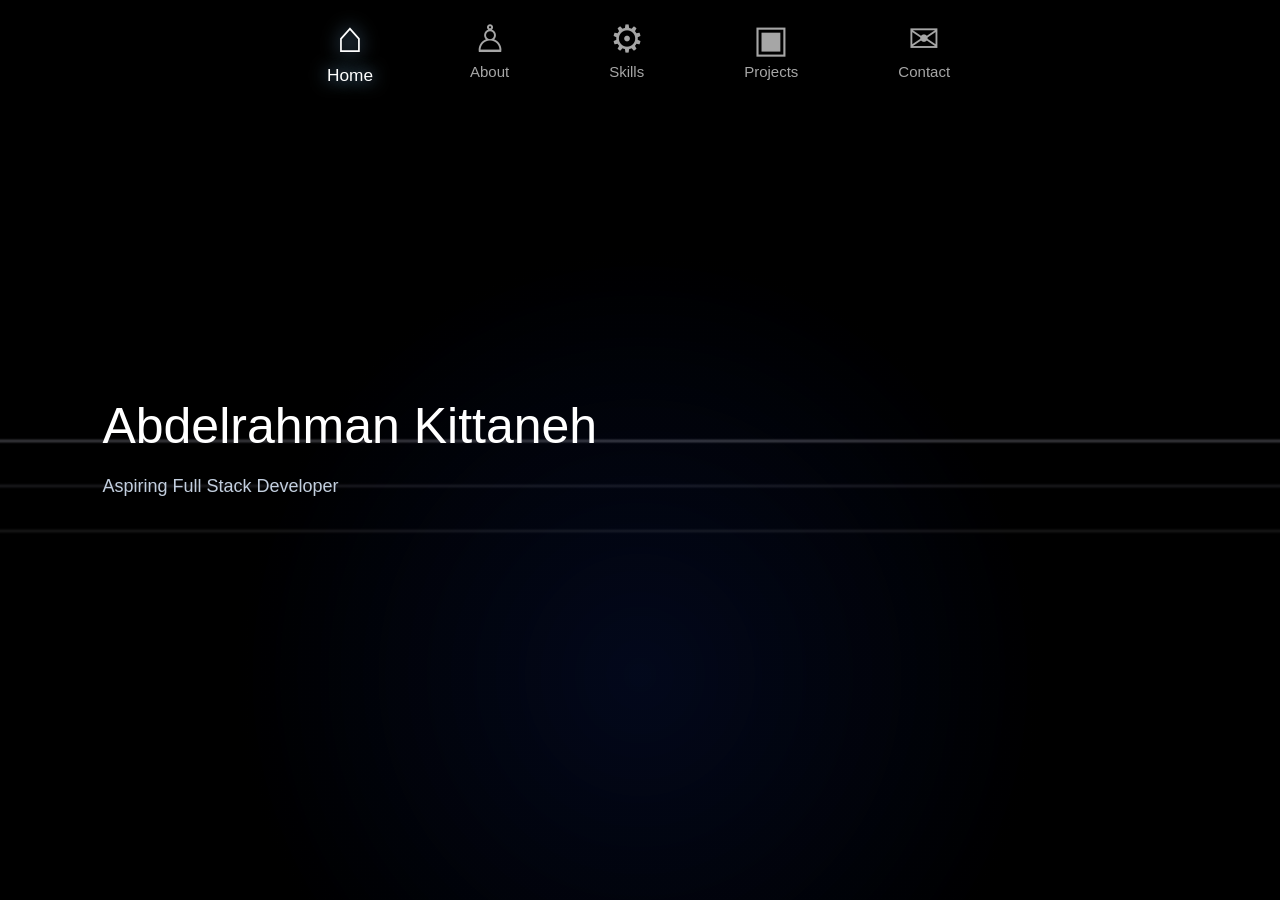
<file: index.html>
<!DOCTYPE html>
<html lang="en">
<head>
    <meta charset="UTF-8">
    <meta name="viewport" content="width=device-width, initial-scale=1.0">
    <title>Abdelrahman Kittaneh</title>
    <link rel="stylesheet" href="style.css">
    <link rel="stylesheet" href="https://cdnjs.cloudflare.com/ajax/libs/font-awesome/6.5.0/css/all.min.css">
</head>
<body>
    <div class="background">
        <div class="wave wave1"></div>
        <div class="wave wave2"></div>
        <div class="wave wave3"></div>
    </div>
    <header>
        <nav>
            <a href="#home" class="selected">
            <span class="nav-icon">⌂</span>
            <span>Home</span></a>
            <a href="#about"><span class="nav-icon">♙</span>
            <span>About</span></a>
            <a href="#skills"><span class="nav-icon">⚙</span>
            <span>Skills</span></a>
            <a href="#projects"><span class="nav-icon">▣</span>
            <span>Projects</span></a>
            <a href="#contact"><span class="nav-icon">✉</span>
            <span>Contact</span></a>
        </nav>
    </header>
    <div>
    <div id="home" class="panel active">
        <h1>Abdelrahman Kittaneh</h1>
        <p>Aspiring Full Stack Developer</p>
    </div>
    <div id="about" class="panel">
        <h2>About Me</h2>
        <p class="about-text">
        Hi, I'm Abdelrahman, an aspiring Full Stack Developer
        passionate about web development, technology,
        and creating interactive websites.
    </p>
    <p class="about-text">
        I'm currently developing my skills in HTML,
        CSS, JavaScript, and modern web technologies.
    </p>
</div>
    <div id="skills" class="panel">
        <h2>My Skills</h2>
        <p>HTML | CSS | JavaScript | Git</p>
    </div>
    <section id="projects" class="panel">
    <div class="projects-title">
        <h2>My Projects</h2>
    </div>
    <div class="projects-container">
        <div class="project-card">
            <div class="project-top">
                <p>JavaScript</p>
            </div>
            <img src="images/button clicker.png" alt="button">
            <div class="project-info">
                <h3>button clicker</h3>
                <div class="project-tags">
                    <p>HTML | CSS | JavaScript </p>
                </div>
            </div>
        </div>
        <div class="project-card">
            <div class="project-top">
            <p>CSS HTML</p>
            </div>
            <img src="images/profile page.png" alt="Profile Page">
            <div class="project-info">
                <h3>Profile Page</h3>
                <div class="project-tags">
                    <p>HTML | CSS</p>
                </div>
            </div>
        </div>
</section>
    <div id="contact" class="panel">
        <h2>Contact Me</h2>
        <a href="abdelrahmankittaneh@gmail.com"><img src="images/gmail-new-2020-logo-png_seeklogo-389043.png" width="100px"></a>
        <a href="https://github.com/abdelrahman316"><img src="images/github-icon-seeklogo.png" width="100px"></a>   
    </div>
</div>
    <script src="script.js"></script>
</body>
</html>
</file>
<file: style.css>
*{
    margin: 0;
    box-sizing: border-box;
}
body{
    color: white;
    background: #030914;
    min-height: 100px;
    overflow-x: hidden;
    font-family: Arial, Helvetica, sans-serif;
}
.background{
    position: fixed;
    inset: 0;
    z-index: -1;
    background: radial-gradient(
        ellipse at 50% 75%,
        #04048113 0%,
        #000000 45%,
        #000000 100%
    );
}
.wave {
    position:absolute;
    width: 160%;
    height: 320px;
    left: -30%;
    border: 2px solid transparent;
    filter: blur(1px);
}
.wave1{
    bottom: 140px;
    border-top-color: rgba(220, 220, 240, 0.35);
    animation: xmb1 10s ease-in-out infinite alternate;
}
.wave2{
    bottom: 95px;
    border-top-color: rgba(190, 190, 210, 0.18);
    animation: xmb2 12s ease-in-out infinite alternate;
}
.wave3{
    bottom: 50px;
    border-top-color: rgba(255, 255, 255, 0.12);
    animation: xmb3 11s ease-in-out infinite alternate;
}
@keyframes xmb1{
    0%{
        transform: translate(0, 0 ) rotate(-7deg);
    }
    50%{
        transform: translate(25px, -18px) rotate(-5deg);
    }
    100%{
        transform: translate(55px,12px) rotate(-3deg);
    }
}
@keyframes xmb2{
    0%{
        transform: translate(0, 0 ) rotate(-4deg);
    }
    50%{
        transform: translate(-20px, 16px) rotate(-2deg);
    }
    100%{
        transform: translate(-45px,-10px) rotate(1deg);
    }
}
@keyframes xmb3{
    0%{
        transform: translate(0, 0 ) rotate(-7deg);
    }
    50%{
        transform: translate(100px, -70px) rotate(1deg);
    }
    100%{
        transform: translate(55px,12px) rotate(-3deg);
    }
}
@keyframes slidein{
    from{
        opacity: 0;
        transform: translateX(35px);
    }
    to {
        opacity: 1;
        transform: translateX(0);
    }
}
.header{
    position: relative;
    z-index: 2;
    width: 100%;
    padding: 45px 8%; 
}
nav{
    display: flex;
    justify-content: center;
    align-items: center;
    gap: 100px;
    margin-top: 20px;
}
nav a{
    display: flex;
    flex-direction: column;
    align-items: center;
    gap: 5px;
    color: rgba(255, 255, 255, 0.65);
    text-decoration: none;
    font-size: 15px;
    transition: 0.1s;
}
.nav-icon{
    font-size: 38px;
    line-height: 1;
}
nav a:hover, nav a.selected{
    color: white;
    text-shadow: 0 0 15px #8bc9ff;
    transform: scale(1.15);
}
main{
    position: relative;
    z-index: 1;
}
.panel {
    display: none;
    min-height: calc(100vh - 160px);
    padding: 60px 8%;
}
.panel.active {
    display: flex;
    flex-direction: column;
    align-items: flex-start;
    justify-content: center;
    animation: slidein 0.4s ease-out;
}
.panel h1{
    font-size: 50px;
    font-weight: 300;
    margin-bottom: 15px ;
}
.panel h2 {
    font-size: 38px;
    font-weight: 400;
    margin-bottom: 25px;
}
.panel p{
    font-size: 18px;
    color: #c3cfdf;
    line-height: 1.8;
}
.subtitle {
    font-size: 13px;
    letter-spacing: 3px;
    margin-bottom: 20px;
}
.button{
    display: inline-block;
    padding: 14px 25px;
    margin-top: 30px;
    color: white;
    text-decoration: none;
    border: 1px solid rgba(255, 255, 255, 0.4);
    transition: 0.3;
}
.button:hover{
    background-color: rgba(255, 255, 255, 0.15);
    box-shadow: 0 0 20px rgba(120, 180, 255, 0.3);
}
.skills-list{
    display: flex;
    flex-wrap: wrap;
    gap: 15px;
}
.skills-list span{
    padding: 12px 20px;
    border: 1px solid rgba(255, 255, 255, 0.3);
    background: rgba(255, 255, 255, 0.05);
}
#about {
    gap: 15px;
}
.about-text{
    max-width: 650px;
    font-size: 18px;
    line-height: 1.8;
    color: #c3cfdf;
}
#projects{
    justify-content: center;
    gap: 35px;
}
.projects-title{
    display: flex;
    align-items: center;
    gap: 20px;
    width: 100%;
}
.projects-title h2{
    margin: 0;
    font-size: 38px;
}
.projects-container{
    display: grid;
    grid-template-columns: repeat(3, minmax(0, 1fr));
    gap: 20px;
    width: 100%;
}
.project-card{
    background: rgba(15, 25, 45, 0.25);
    backdrop-filter: blur(2px);
    border: 1px solid rgba(255, 255, 255, 0.1);
    overflow: hidden;
    transition: 0.5s ease;
}
.project-card:hover{
    transform: translateY(-50px);
    border-color: rgba(4, 55, 194, 0.329);
    box-shadow: 0 0 30px rgb(68, 112, 179);
}
.project-top{
    display: flex;
    justify-content: space-between;
    padding: 20px;
    align-items: center;
    font-size: 12px;

}
.project-card img{
    width: 100%;
    height: 300px;
    object-fit: cover;
}
.project-info{
    padding: 25px;
}
.project-info h3{
    font-size: 21px;
    margin-bottom: 12px;
}
.project-info p{
    font-size: 14px;
    line-height: 1.7;
    color: white;
    margin-bottom: 22px;
}
.project-tags{
    gap: 8px;
}
</file>
